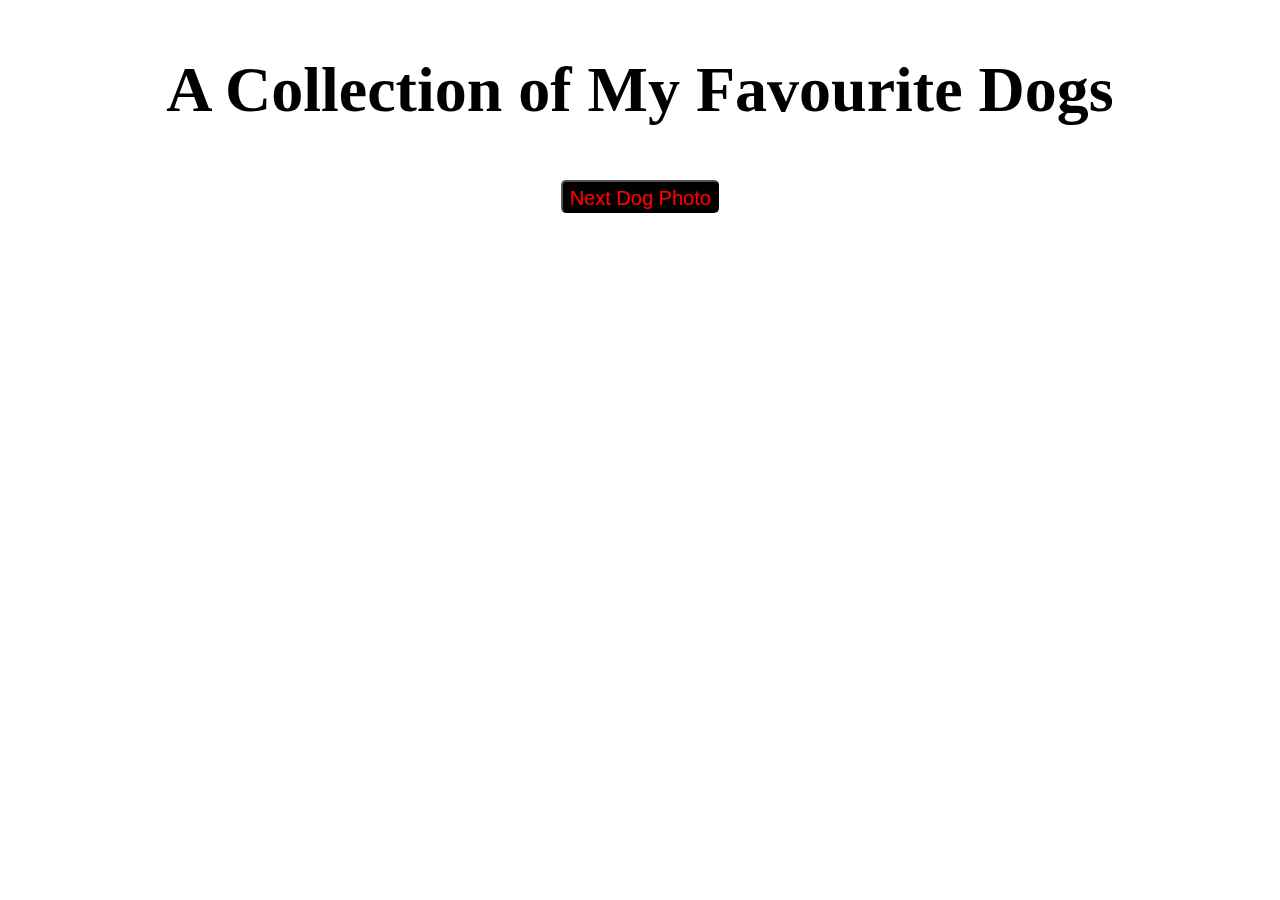
<file: challenges/dog-photo-gallery/index.html>
<!DOCTYPE html>
<html lang="en">
  <head>
    <meta charset="UTF-8" />
    <meta http-equiv="X-UA-Compatible" content="IE=edge" />
    <meta name="viewport" content="width=device-width, initial-scale=1.0" />
    <title>Photos of dogs</title>
    <link rel="stylesheet" href="styling.css" />
  </head>

  <body>
    <h2>A Collection of My Favourite Dogs</h2>
    <button id="button">Next Dog Photo</button>
    <ul id="container"></ul>
    <script src="app.js"></script>
  </body>
</html>
</file>
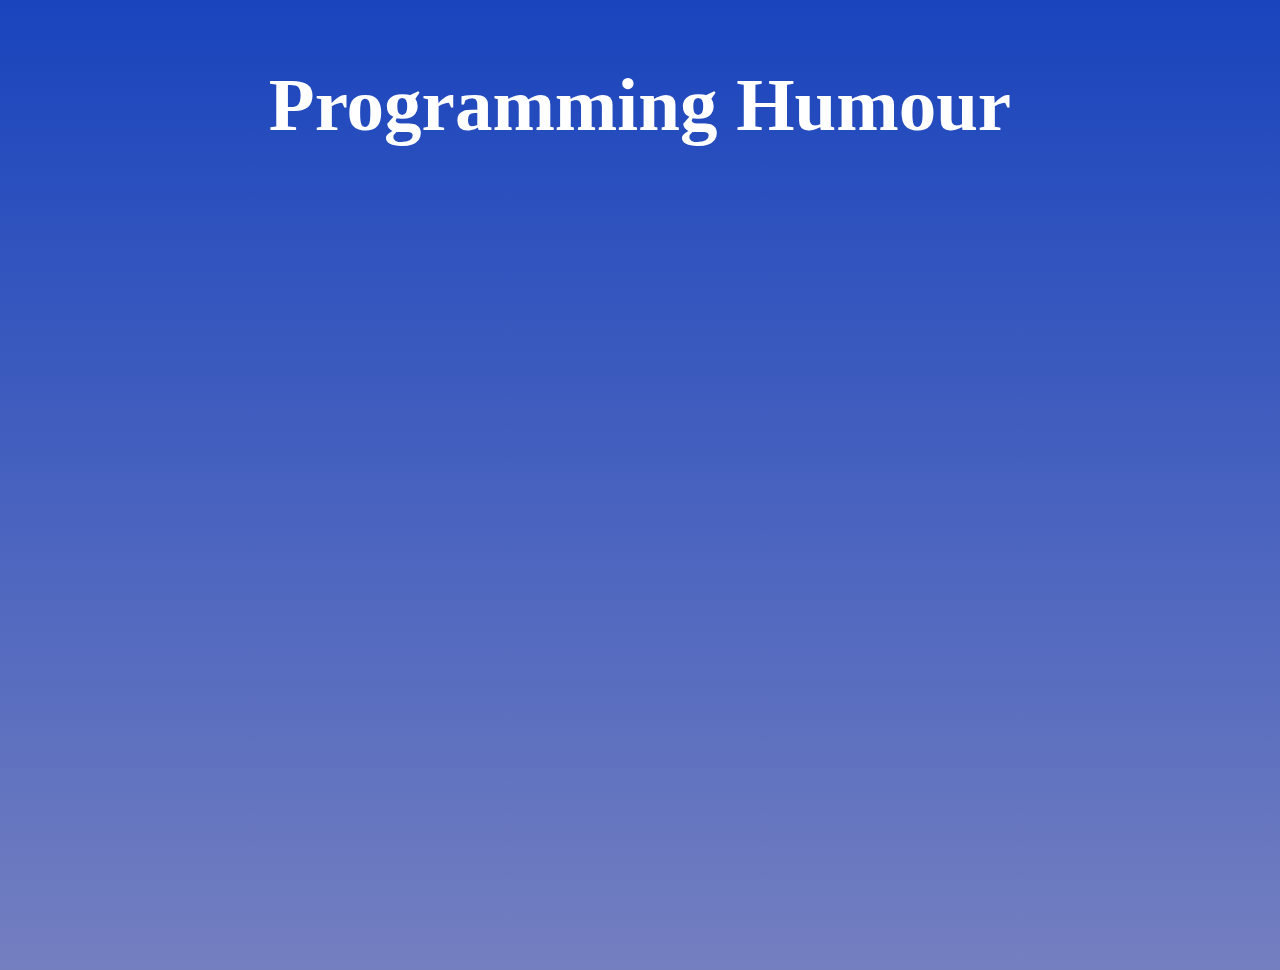
<file: challenges/programmer-humour/index.html>
<!DOCTYPE html>
<html lang="en">
  <head>
    <meta charset="UTF-8" />
    <meta http-equiv="X-UA-Compatible" content="IE=edge" />
    <meta name="viewport" content="width=device-width, initial-scale=1.0" />
    <link rel="stylesheet" href="styling.css" />
    <title>Who know Programmer's could be funny?</title>
  </head>
  <body>
    <h2>Programming Humour</h2>
    <div id="funnyPhotos"></div>
    <script src="humour.js"></script>
  </body>
</html>
</file>
<file: challenges/dog-photo-gallery/styling.css>
#button {
  background-color: black;
  font-size: 20px;
  color: red;
  border-radius: 5px;
  padding-top: 5px;
  display: block;
  margin: auto;
}

h2 {
  font-size: 4rem;
  text-align: center;
}

#container {
  display: flex;
  flex-wrap: wrap;
}

.list {
  list-style-type: none;
  width: 30%;
  margin: 5px;
}
</file>
<file: challenges/programmer-humour/styling.css>
body {
  height: 100vh;
  text-align: center;
  font-family: "Times New Roman", Times, serif;
  color: white;
  font-size: 50px;
  background: linear-gradient(rgb(25, 68, 189), rgb(116, 127, 192));
}
</file>
